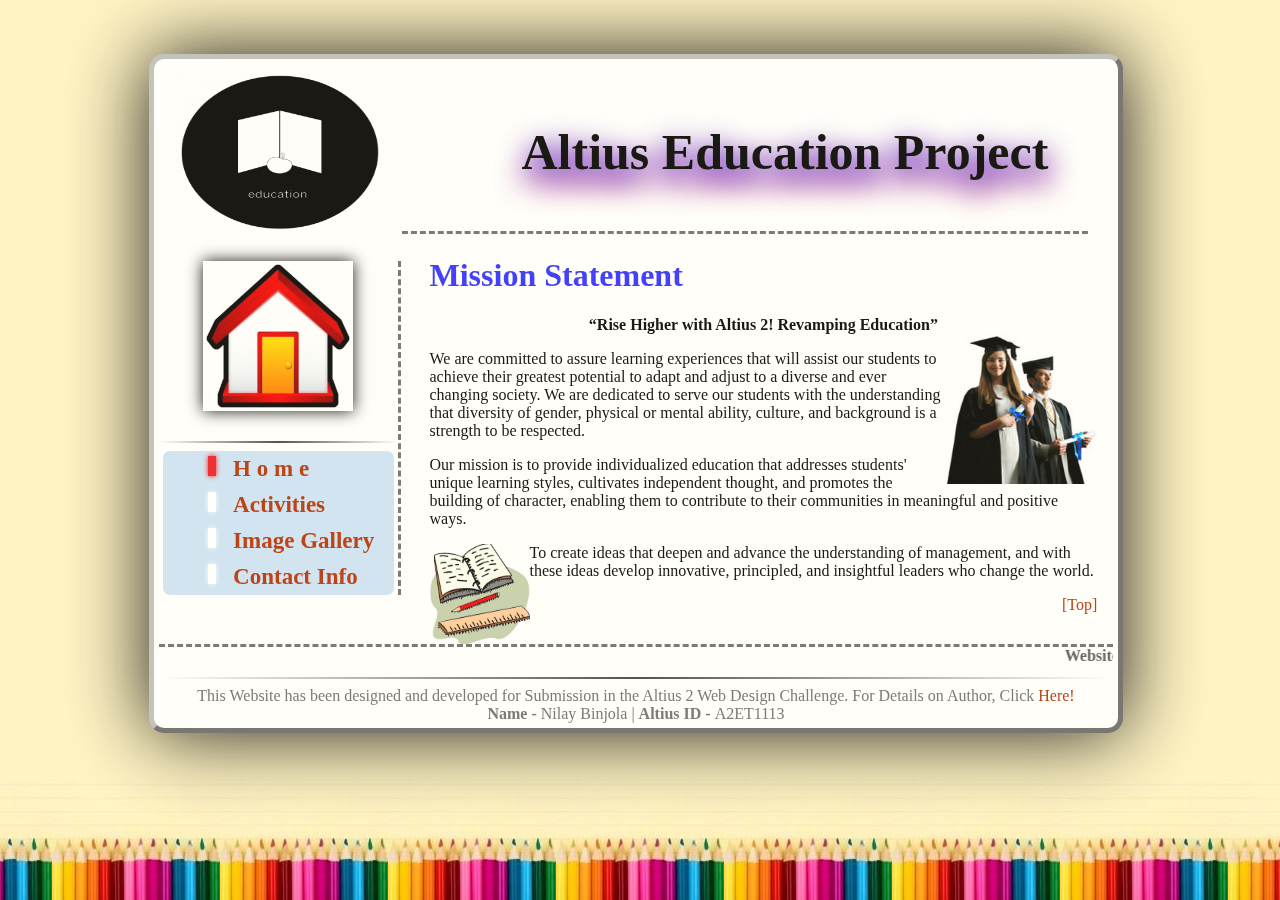
<file: index.html>
<!-- Submission for Web-D Event in Altius - 2 by Edu-Techs -->
<!-- Name  - Nilay Binjola | Altius ID - A2ET1113 -->
<!DOCTYPE html>
<html>
<head>
	<title>The Altius Education Project - Rise Higher!</title>
	<link rel = "stylesheet" type = "text/css" href = "formatting.css">
	<link rel = "favicon" href = "./images/favicon.ico">
</head>

<body onLoad = "activePage('Home')">
	<br /><br /><br />
	<div class = "wrapper">
		
		<div class = "bannerBar">
			<div class = "leftBannerColumn">
				<img src = "./images/image1.jpg" width = "225px" height = "175px">
			</div>
			<div class = "rightBannerColumn">
				<p id = "bannerTitle" align = "middle">Altius Education Project</p>
			</div>
		</div>
		<br /><br />
		<div class = "navBar">
			<center><img id = "navBarLinkImage" src = "./images/linkImageHome.jpg" width = "150px" height = "150px"></center>
			<br />
			<hr>
			<ul type = "none" class = "navBarLinks">
				<a href = "index.html"><li onMouseOver = "modifyLinkImage('Home')" onMouseOut = "modifyLinkImage(0)"><img id = "navGlowBarHome" width = "8px" height = "20px">&nbsp;&nbsp;&nbsp;H o m e</a>
				<a href = "2.html"><li onMouseOver = "modifyLinkImage(2)" onMouseOut = "modifyLinkImage(0)"><img id = "navGlowBar2" width = "8px" height = "20px">&nbsp;&nbsp;&nbsp;Activities</a>
				<a href = "3.html"><li onMouseOver = "modifyLinkImage(3)" onMouseOut = "modifyLinkImage(0)"><img id = "navGlowBar3" width = "8px" height = "20px">&nbsp;&nbsp;&nbsp;Image Gallery</a>
				<a href = "4.html"><li onMouseOver = "modifyLinkImage(4)" onMouseOut = "modifyLinkImage(0)"><img id = "navGlowBar4" width = "8px" height = "20px">&nbsp;&nbsp;&nbsp;Contact Info</a>
			</ul>
		</div>
		
		<div class = "contentBody">
		<h1><a name = "contentHead"><font color = "#2E2EFE">Mission Statement</font></a></h1>
		<center><b><q>Rise Higher with Altius 2! Revamping Education</q></b></center>
		<img src = "./images/image2.jpg" align = "right" width = "150px" height = "150px"><p>We are committed to assure learning experiences that will assist our students to achieve their greatest potential to adapt and adjust to a diverse and ever changing society. We are dedicated to serve our students with the understanding that diversity of gender, physical or mental ability, culture, and background is a strength to be respected.</p>
		<p>Our mission is to provide individualized education that addresses students' unique learning styles, cultivates independent thought, and promotes the building of character, enabling them to contribute to their communities in meaningful and positive ways.</p>
		<img src = "./images/image4.jpg" align = "left" width = "100px" height = "100px"><p>To create ideas that deepen and advance the understanding of management, and with these ideas develop innovative, principled, and insightful leaders who change the world.</p>
		<p align = "right"><a href = "#contentHead">[Top]</a></p>
		</div>
		
		<div class = "footer" id = "marqueeFooter">
		<marquee onMouseOver = "stop()" onMouseOut=  "start()">Website Submission for Web-D event at Altius - 2</marquee>
		</div>
		
		<div class = "footer">
		<hr>
		This Website has been designed and developed for Submission in the Altius 2 Web Design Challenge. For Details on Author, Click <a href = "4.html">Here!</a>
		<br />
		<center><b>Name - </b>Nilay Binjola | <b>Altius ID - </b>A2ET1113</center>
		</div>
		
	</div>
	<br /><br /><br />
	
	<script type = "text/javascript" src = "custom.js"></script>
</body>
</html>
<!-- Submission for Web-D Event in Altius - 2 by Edu-Techs -->
<!-- Name  - Nilay Binjola | Altius ID - A2ET1113 -->
</file>
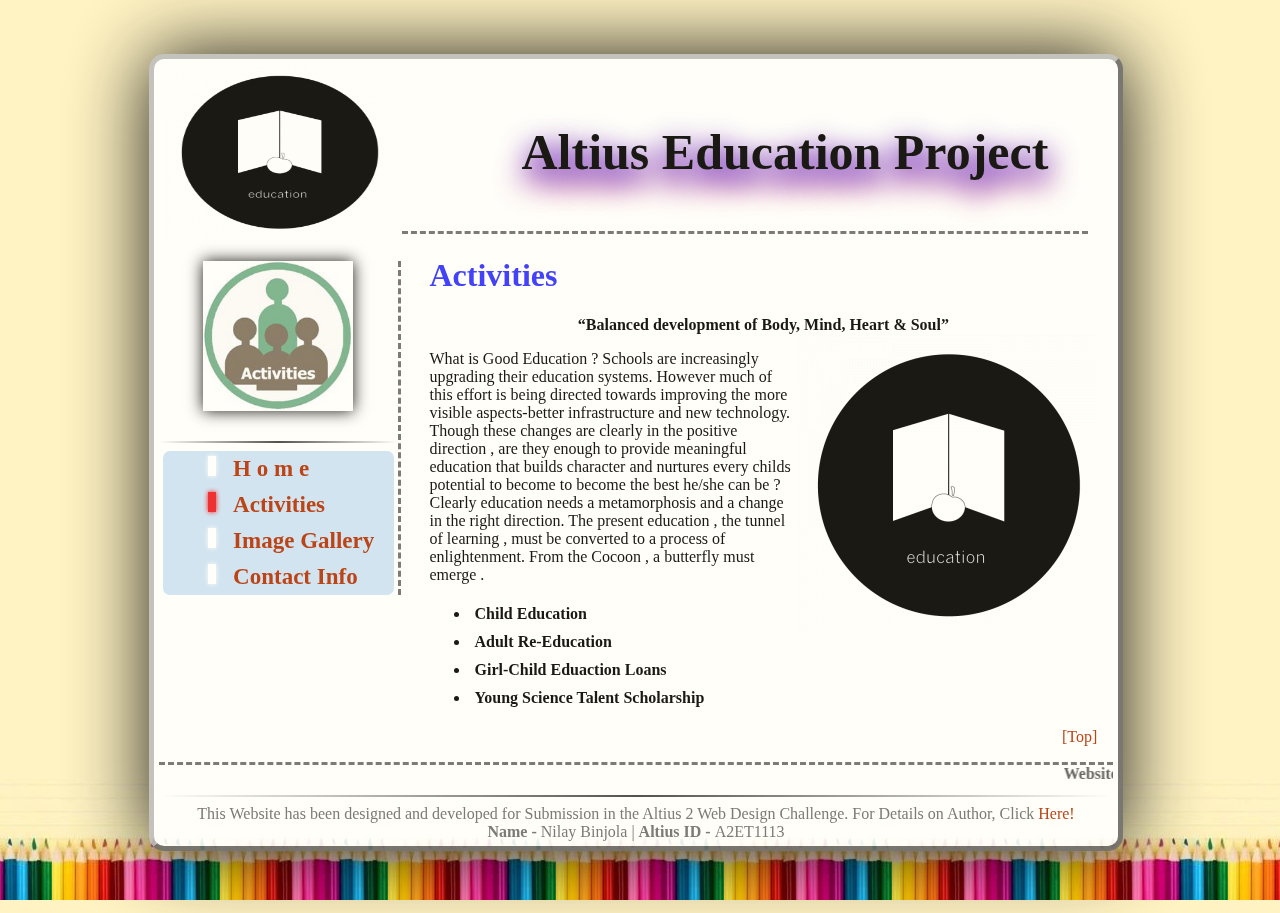
<file: 2.html>
<!-- Submission for Web-D Event in Altius - 2 by Edu-Techs -->
<!-- Name  - Nilay Binjola | Altius ID - A2ET1113 -->
<!DOCTYPE html>
<html>
<head>
	<title>The Altius Education Project - Rise Higher!</title>
	<link rel = "stylesheet" type = "text/css" href = "formatting.css">
	<link rel = "favicon" href = "./images/favicon.ico">
</head>

<body onLoad = "activePage(2)">
	<br /><br /><br />
	<div class = "wrapper">
		
		<div class = "bannerBar">
			<div class = "leftBannerColumn">
				<img src = "./images/image1.jpg" width = "225px" height = "175px">
			</div>
			<div class = "rightBannerColumn">
				<p id = "bannerTitle" align = "middle">Altius Education Project</p>
			</div>
		</div>
		<br /><br />
		<div class = "navBar">
			<center><img id = "navBarLinkImage" src = "./images/linkImageHome.jpg" width = "150px" height = "150px"></center>
			<br />
			<hr>
			<ul type = "none" class = "navBarLinks">
				<a href = "index.html"><li onMouseOver = "modifyLinkImage('Home')" onMouseOut = "modifyLinkImage(0)"><img id = "navGlowBarHome" width = "8px" height = "20px">&nbsp;&nbsp;&nbsp;H o m e</a>
				<a href = "2.html"><li onMouseOver = "modifyLinkImage(2)" onMouseOut = "modifyLinkImage(0)"><img id = "navGlowBar2" width = "8px" height = "20px">&nbsp;&nbsp;&nbsp;Activities</a>
				<a href = "3.html"><li onMouseOver = "modifyLinkImage(3)" onMouseOut = "modifyLinkImage(0)"><img id = "navGlowBar3" width = "8px" height = "20px">&nbsp;&nbsp;&nbsp;Image Gallery</a>
				<a href = "4.html"><li onMouseOver = "modifyLinkImage(4)" onMouseOut = "modifyLinkImage(0)"><img id = "navGlowBar4" width = "8px" height = "20px">&nbsp;&nbsp;&nbsp;Contact Info</a>
			</ul>
		</div>
		
		<div class = "contentBody">
		<h1><a name = "contentHead"><font color = "#2E2EFE">Activities</font></a></h1>
		<center><b><q>Balanced development of Body, Mind, Heart & Soul</q></b></center>
		<img src = "./images/image1.jpg" align = "right"><p>What is Good Education ?

Schools are increasingly upgrading their education systems. However much of this effort is being directed towards improving the more visible aspects-better infrastructure and new technology.
<br />
Though these changes are clearly in the positive direction , are they enough to provide meaningful education that builds character and nurtures every childs potential to become to become the best he/she can be ?
<br />
Clearly education needs a metamorphosis and a change in the right direction. The present education , the tunnel of learning , must be converted to a process of enlightenment. From the Cocoon , a butterfly must emerge .</p>
		
		<ul><b>
			<li>Child Education
			<li>Adult Re-Education
			<li>Girl-Child Eduaction Loans
			<li>Young Science Talent Scholarship</b>
		</ul>
		<p align = "right"><a href = "#contentHead">[Top]</a></p>
		</div>
		
		<div class = "footer" id = "marqueeFooter">
		<marquee onMouseOver = "stop()" onMouseOut=  "start()">Website Submission for Web-D event at Altius - 2</marquee>
		</div>
		
		<div class = "footer">
		<hr>
		This Website has been designed and developed for Submission in the Altius 2 Web Design Challenge. For Details on Author, Click <a href = "4.html">Here!</a>
		<br />
		<center><b>Name - </b>Nilay Binjola | <b>Altius ID - </b>A2ET1113</center>

		</div>
		
	</div>
	<br /><br /><br />
	
	<script type = "text/javascript" src = "custom.js"></script>
</body>
</html>
<!-- Submission for Web-D Event in Altius - 2 by Edu-Techs -->
<!-- Name  - Nilay Binjola | Altius ID - A2ET1113 -->
</file>
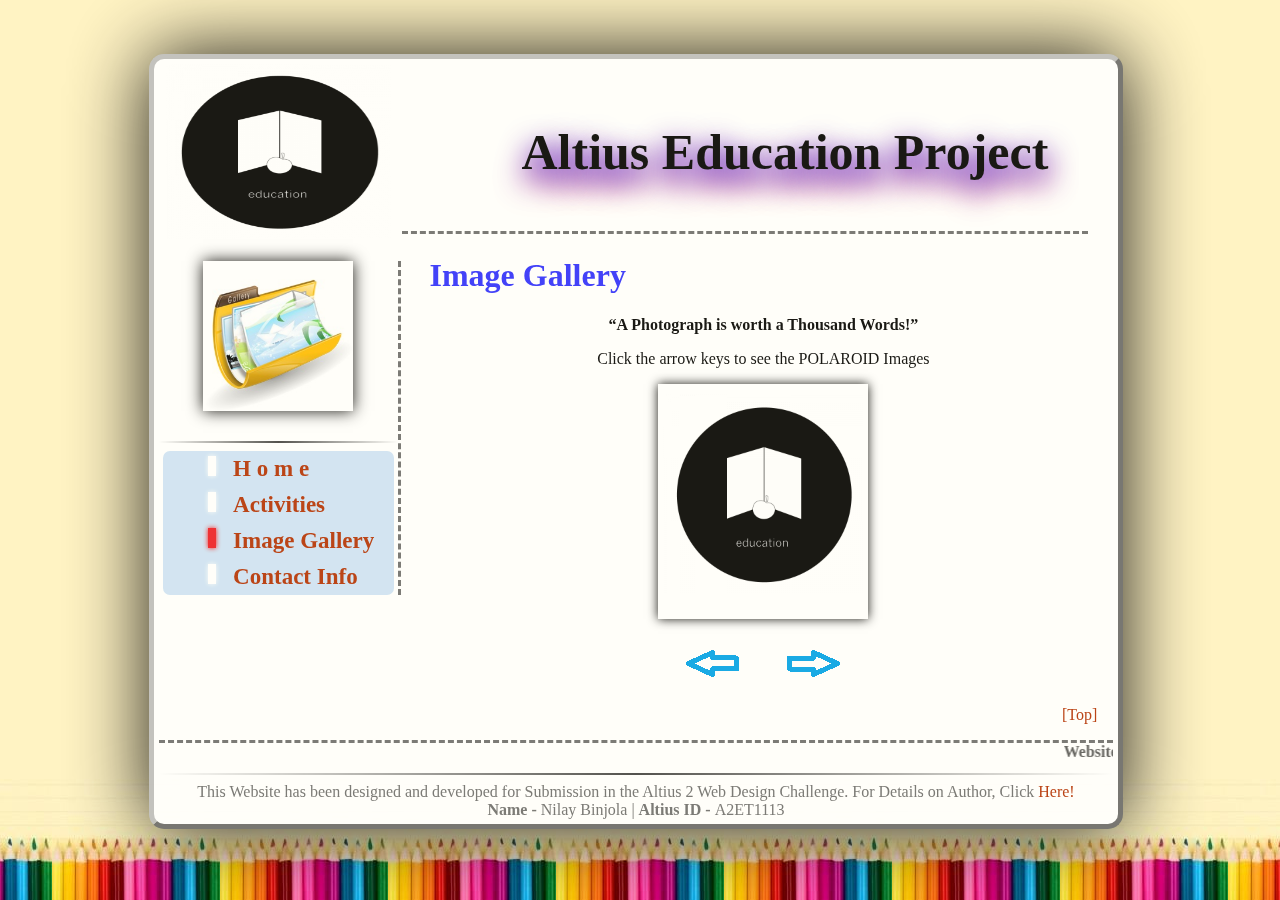
<file: 3.html>
<!-- Submission for Web-D Event in Altius - 2 by Edu-Techs -->
<!-- Name  - Nilay Binjola | Altius ID - A2ET1113 -->
<!DOCTYPE html>
<html>
<head>
	<title>The Altius Education Project - Rise Higher!</title>
	<link rel = "stylesheet" type = "text/css" href = "formatting.css">
	<link rel = "favicon" href = "./images/favicon.ico">
</head>

<body onLoad = "activePage(3)">
	<br /><br /><br />
	<div class = "wrapper">
		
		<div class = "bannerBar">
			<div class = "leftBannerColumn">
				<img src = "./images/image1.jpg" width = "225px" height = "175px">
			</div>
			<div class = "rightBannerColumn">
				<p id = "bannerTitle" align = "middle">Altius Education Project</p>
			</div>
		</div>
		<br /><br />
		<div class = "navBar">
			<center><img id = "navBarLinkImage" src = "./images/linkImageHome.jpg" width = "150px" height = "150px"></center>
			<br />
			<hr>
			<ul type = "none" class = "navBarLinks">
				<a href = "index.html"><li onMouseOver = "modifyLinkImage('Home')" onMouseOut = "modifyLinkImage(0)"><img id = "navGlowBarHome" width = "8px" height = "20px">&nbsp;&nbsp;&nbsp;H o m e</a>
				<a href = "2.html"><li onMouseOver = "modifyLinkImage(2)" onMouseOut = "modifyLinkImage(0)"><img id = "navGlowBar2" width = "8px" height = "20px">&nbsp;&nbsp;&nbsp;Activities</a>
				<a href = "3.html"><li onMouseOver = "modifyLinkImage(3)" onMouseOut = "modifyLinkImage(0)"><img id = "navGlowBar3" width = "8px" height = "20px">&nbsp;&nbsp;&nbsp;Image Gallery</a>
				<a href = "4.html"><li onMouseOver = "modifyLinkImage(4)" onMouseOut = "modifyLinkImage(0)"><img id = "navGlowBar4" width = "8px" height = "20px">&nbsp;&nbsp;&nbsp;Contact Info</a>
			</ul>
		</div>
		
		<div class = "contentBody">
		<h1><a name = "contentHead"><font color = "#2E2EFE">Image Gallery</font></a></h1>
		<center><b><q>A Photograph is worth a Thousand Words!</q></b></center>
		<p align = "center">Click the arrow keys to see the POLAROID Images</p>
		<center>
		<img src = "./images/image1.jpg" id = "gallery" width = "200px" height = "200px">
		<br /><br />
		<a href = "javascript: changeImage(-1)"><img src = "./images/galleryLeftArrowHollow.png" id = "LeftArrow" onMouseOver = "modifyGalleryArrow('LeftArrow')" onMouseOut = "modifyGalleryArrow(0)"></a>
		&nbsp;&nbsp;&nbsp;
		<a href = "javascript: changeImage(1)"><img src = "./images/galleryRightArrowHollow.png" id = "RightArrow" onMouseOver = "modifyGalleryArrow('RightArrow')" onMouseOut = "modifyGalleryArrow(0)"></a>
		<p align = "right"><a href = "#contentHead">[Top]</a></p>
		</div>
		
		<div class = "footer" id = "marqueeFooter">
		<marquee onMouseOver = "stop()" onMouseOut=  "start()">Website Submission for Web-D event at Altius - 2</marquee>
		</div>
		
		<div class = "footer">
		<hr>
		This Website has been designed and developed for Submission in the Altius 2 Web Design Challenge. For Details on Author, Click <a href = "4.html">Here!</a>
		<br />
		<center><b>Name - </b>Nilay Binjola | <b>Altius ID - </b>A2ET1113</center>

		</div>
		
	</div>
	<br /><br /><br />
	<script type = "text/javascript" src = "imageGallery.js"></script>
	<script type = "text/javascript" src = "custom.js"></script>
</body>
</html>
<!-- Submission for Web-D Event in Altius - 2 by Edu-Techs -->
<!-- Name  - Nilay Binjola | Altius ID - A2ET1113 -->
</file>
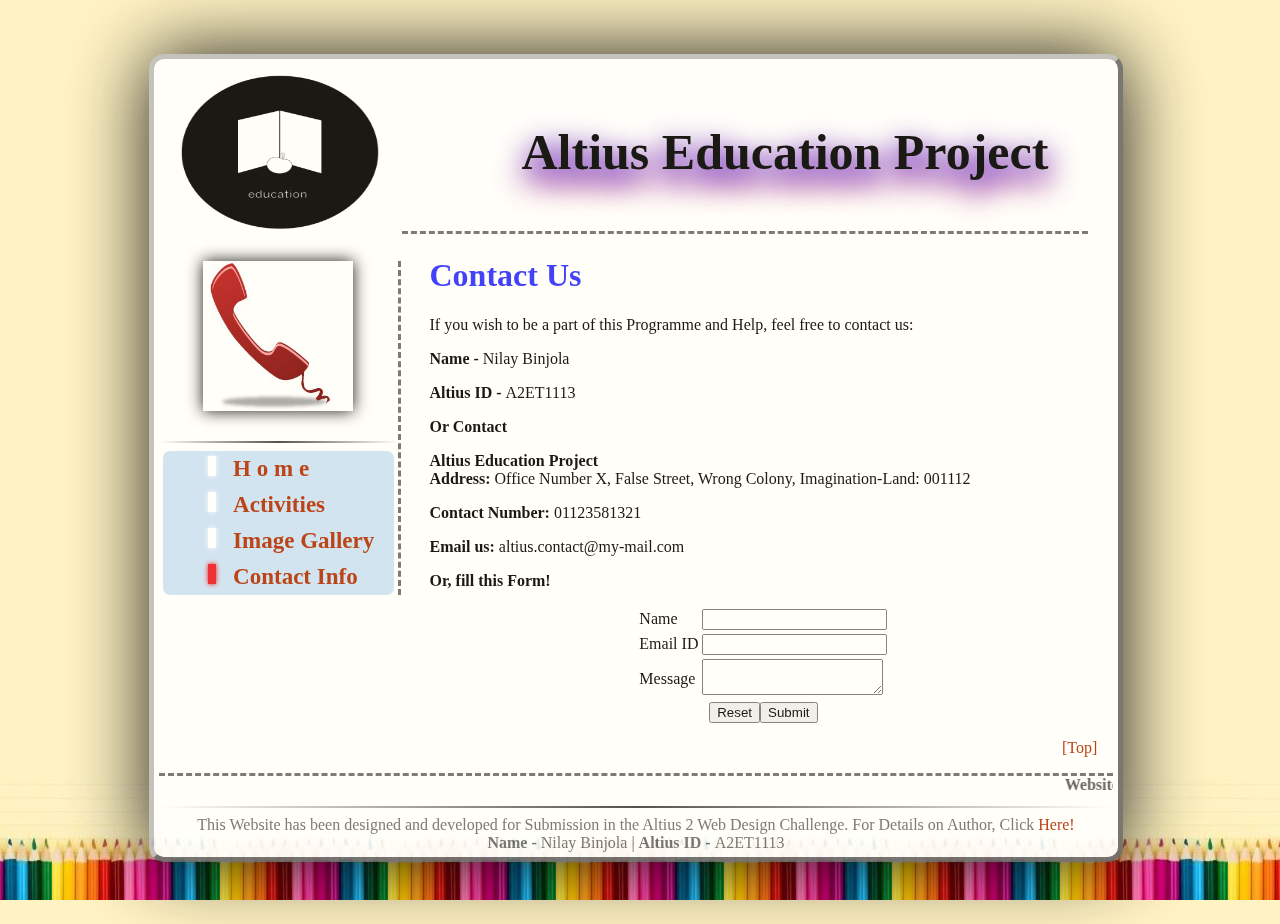
<file: 4.html>
<!-- Submission for Web-D Event in Altius - 2 by Edu-Techs -->
<!-- Name  - Nilay Binjola | Altius ID - A2ET1113 -->
<!DOCTYPE html>
<html>
<head>
	<title>The Altius Education Project - Rise Higher!</title>
	<link rel = "stylesheet" type = "text/css" href = "formatting.css">
	<link rel = "favicon" href = "./images/favicon.ico">
</head>

<body onLoad = "activePage(4)">
	<br /><br /><br />
	<div class = "wrapper">
		
		<div class = "bannerBar">
			<div class = "leftBannerColumn">
				<img src = "./images/image1.jpg" width = "225px" height = "175px">
			</div>
			<div class = "rightBannerColumn">
				<p id = "bannerTitle" align = "middle">Altius Education Project</p>
			</div>
		</div>
		<br /><br />
		<div class = "navBar">
			<center><img id = "navBarLinkImage" src = "./images/linkImageHome.jpg" width = "150px" height = "150px"></center>
			<br />
			<hr>
			<ul type = "none" class = "navBarLinks">
				<a href = "index.html"><li onMouseOver = "modifyLinkImage('Home')" onMouseOut = "modifyLinkImage(0)"><img id = "navGlowBarHome" width = "8px" height = "20px">&nbsp;&nbsp;&nbsp;H o m e</a>
				<a href = "2.html"><li onMouseOver = "modifyLinkImage(2)" onMouseOut = "modifyLinkImage(0)"><img id = "navGlowBar2" width = "8px" height = "20px">&nbsp;&nbsp;&nbsp;Activities</a>
				<a href = "3.html"><li onMouseOver = "modifyLinkImage(3)" onMouseOut = "modifyLinkImage(0)"><img id = "navGlowBar3" width = "8px" height = "20px">&nbsp;&nbsp;&nbsp;Image Gallery</a>
				<a href = "4.html"><li onMouseOver = "modifyLinkImage(4)" onMouseOut = "modifyLinkImage(0)"><img id = "navGlowBar4" width = "8px" height = "20px">&nbsp;&nbsp;&nbsp;Contact Info</a>
			</ul>
		</div>
		
		<div class = "contentBody">
		<h1><a name = "contentHead"><font color = "#2E2EFE">Contact Us</font></a></h1>
		<p>If you wish to be a part of this Programme and Help, feel free to contact us:</p>
		<p><b>Name - </b>Nilay Binjola</p>
		<p><b>Altius ID - </b>A2ET1113</p>
		<p><b>Or Contact</b></p>
		<p><b>Altius Education Project</b>
		<br />
		<b>Address:</b> Office Number X, False Street, Wrong Colony, Imagination-Land: 001112</p>
		<p><b>Contact Number:</b> 01123581321</p>
		<p><b>Email us:</b> altius.contact@my-mail.com</p>
		<p><b>Or, fill this Form!</b>
		<form action = "mailto:altius.contact@my-mail.com">
		<table align = "center">
			<tr>
				<td>Name</td><td><input type = "text" name = "Name"></td>
			</tr>
			<tr>
				<td>Email ID</td><td><input type = "text" name = "emailID"></td>
			</tr>
			<tr>
				<td>Message</td><td><textarea name = "Message"></textarea></td>
			</tr>
		</table>
		<center><input type = "reset"><input type = "submit" value = "Submit"></center>
		</form>
		<p align = "right"><a href = "#contentHead">[Top]</a></p>
		</div>
		
		<div class = "footer" id = "marqueeFooter">
		<marquee onMouseOver = "stop()" onMouseOut=  "start()">Website Submission for Web-D event at Altius - 2</marquee>
		</div>
		
		<div class = "footer">
		<hr>
		This Website has been designed and developed for Submission in the Altius 2 Web Design Challenge. For Details on Author, Click <a href = "4.html">Here!</a>
		<br /><center><b>Name - </b>Nilay Binjola | <b>Altius ID - </b>A2ET1113</center>

		</div>
		
	</div>
	<br /><br /><br />
	
	<script type = "text/javascript" src = "custom.js"></script>
</body>
</html>
<!-- Submission for Web-D Event in Altius - 2 by Edu-Techs -->
<!-- Name  - Nilay Binjola | Altius ID - A2ET1113 -->
</file>
<file: formatting.css>
/* Submission for Web-D Event in Altius - 2 by Edu-Techs
Name  - Nilay Binjola | Altius ID - A2ET1113 */
/* Formatting CSS for Altius Project */

body
{
	margin-left: 0px;
	margin-top: 0px;
	background: #FFF3C3;
	background-image:url('images/background.jpg');
	background-repeat:repeat-x;
	background-attachment:fixed;
	background-position:bottom; 
	
}

a
{
	text-decoration: none;
	color: #B43104;
}

a:hover
{
	text-decoration:  none;
	color: #0404B4;
	text-shadow: 0 0px 5px #2E9AFE;
}

.wrapper
{
	width: 75%;
	box-shadow: 0 0 80px #000000;
	background: #ffffff;
	border-radius: 15px;
	-moz-box-shadow: 0 0 80px #000000;
	-moz-border-radius: 15px;
	opacity: 0.9;
	margin: auto;
	border: 5px outset #BDBDBD; 
	padding: 5px;
}

.bannerBar
{
	display: inline-block;
	width: 100%;
}

.leftBannerColumn
{
	margin: auto;
	width: 25%;
	display: inline-block;
	text-align: center;
	vertical-align: middle;
}

.rightBannerColumn
{
	width: 72%;
	display: inline-block;
	margin: auto;
	vertical-align: middle;
	text-indent: 80px;
	border-bottom-style: dashed;
	border-color: #6E6E6E;
}

#bannerTitle
{
	text-shadow: 0 10px 30px #0000FF, 0 15px 30px #DF013A;
	color: #000000;
	font-weight: bold;
	font-size: 50px;
}

.navBar
{
	width: 25%;
	margin:auto;
	display: inline-block;
	vertical-align: top;
	border-right-style: dashed;
	border-color: #6E6E6E;
}

#navBarLinkImage
{
	margin: auto;
	display: inline-block;
	text-align: center;
	box-shadow: 0 0 15px #000000;
	-moz-box-shadow: 0 0 15px #000000;
}

#navBarLinkImage:hover
{
	opacity: 0.5;
}

hr
{
	border: 0;
    height: 2px;
    background-image: -webkit-linear-gradient(left, rgba(0,0,0,0), rgba(0,0,0,0.75), rgba(0,0,0,0)); 
    background-image: -moz-linear-gradient(left, rgba(0,0,0,0), rgba(0,0,0,0.75), rgba(0,0,0,0)); 
    background-image: -ms-linear-gradient(left, rgba(0,0,0,0), rgba(0,0,0,0.75), rgba(0,0,0,0)); 
    background-image: -o-linear-gradient(left, rgba(0,0,0,0), rgba(0,0,0,0.75), rgba(0,0,0,0)); 
}

.navBarLinks
{
	font-weight: bold;
	font-size: 23px;
	font-family: "Arial Narrow";
	background: #CEE3F6;
	border-radius: 7px;
	width: 80%;
	margin: auto;
	-moz-border-radius: 7px;
}

li
{
	padding: 5px;
}

.contentBody
{
	display: inline-block;
	margin-top: -25px;
	margin-left: 25px;
	width: 70%;	
}

#marqueeFooter
{
	border-top-style: dashed;
	border-color: #6E6E6E;
	color: #585858;
	font-weight: bold;
}
.footer
{
	display: inline-block;
	width: 100%;
	margin: auto;
	text-align: center;
	color: #6E6E6E
}

#gallery
{
	box-shadow: 0px 0px 10px #000000;
	-moz-box-shadow: 0px 0px 10px #000000;
	padding: 10px 5px 25px 5px;
	border: 1px solid #ffffff;
	border: 1px;
}
#gallery:hover
{
	opacity: 0.5;
}
/* Submission for Web-D Event in Altius - 2 by Edu-Techs
Name  - Nilay Binjola | Altius ID - A2ET1113 */
</file>
